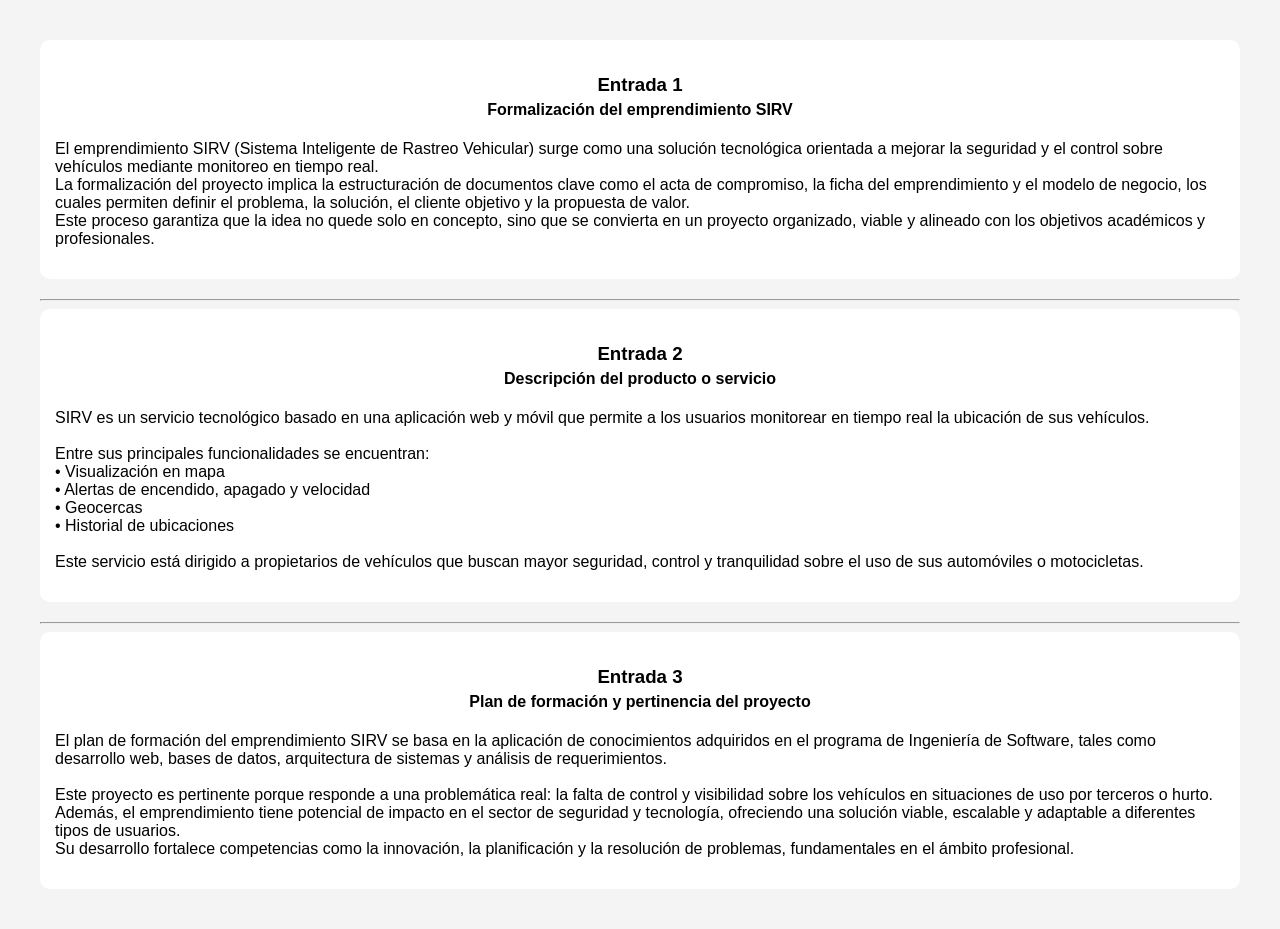
<file: blog.html>
<!DOCTYPE html>
<html lang="es">
<head>
    <meta charset="UTF-8">
    <title>SIRV - Rastreo Vehicular</title>
    <link rel="stylesheet" href="styles.css">
</head>
<body>

    <div>
    <h3>Entrada 1</h3>
    <h4>Formalización del emprendimiento SIRV</h4>
    <p>El emprendimiento SIRV (Sistema Inteligente de Rastreo Vehicular) surge como una solución tecnológica orientada a mejorar la seguridad y el control sobre vehículos mediante monitoreo en tiempo real.<br>
        La formalización del proyecto implica la estructuración de documentos clave como el acta de compromiso, la ficha del emprendimiento y el modelo de negocio, los cuales permiten definir el problema, la solución, el cliente objetivo y la propuesta de valor.<br>
        Este proceso garantiza que la idea no quede solo en concepto, sino que se convierta en un proyecto organizado, viable y alineado con los objetivos académicos y profesionales.
</p>
</div>

     <hr>

     <div>
    <h3>Entrada 2</h3>
    <h4>Descripción del producto o servicio</h4>
    <p>
        SIRV es un servicio tecnológico basado en una aplicación web y móvil que permite a los usuarios monitorear en tiempo real la ubicación de sus vehículos.<br><br>

        Entre sus principales funcionalidades se encuentran:<br>
        • Visualización en mapa<br>
        • Alertas de encendido, apagado y velocidad<br>
        • Geocercas<br>
        • Historial de ubicaciones<br><br>

        Este servicio está dirigido a propietarios de vehículos que buscan mayor seguridad, control y tranquilidad sobre el uso de sus automóviles o motocicletas.
    </p>
</div>

    <hr>

         <div>
    <h3>Entrada 3</h3>
    <h4>Plan de formación y pertinencia del proyecto</h4>
    <p>
        El plan de formación del emprendimiento SIRV se basa en la aplicación de conocimientos adquiridos en el programa de Ingeniería de Software, tales como desarrollo web, bases de datos, arquitectura de sistemas y análisis de requerimientos.<br><br>

       Este proyecto es pertinente porque responde a una problemática real: la falta de control y visibilidad sobre los vehículos en situaciones de uso por terceros o hurto.<br>
       Además, el emprendimiento tiene potencial de impacto en el sector de seguridad y tecnología, ofreciendo una solución viable, escalable y adaptable a diferentes tipos de usuarios.<br>
       Su desarrollo fortalece competencias como la innovación, la planificación y la resolución de problemas, fundamentales en el ámbito profesional.<br>
    </p>
</div>
</body>
</html>
</file>
<file: styles.css>
body {
    font-family: Arial, sans-serif;
    margin: 40px;
    background-color: #f4f4f4;
}

h1, h2 {
    text-align: center;
}

div {
    background: white;
    padding: 15px;
    margin-bottom: 20px;
    border-radius: 10px;
}

h3 {
    text-align: center;
    margin-bottom: 5px;
}

h4 {
    text-align: center;
    margin-top: 0;
}
img {
     display: block;
    margin-left: auto;
    margin-right: auto;
}
</file>
